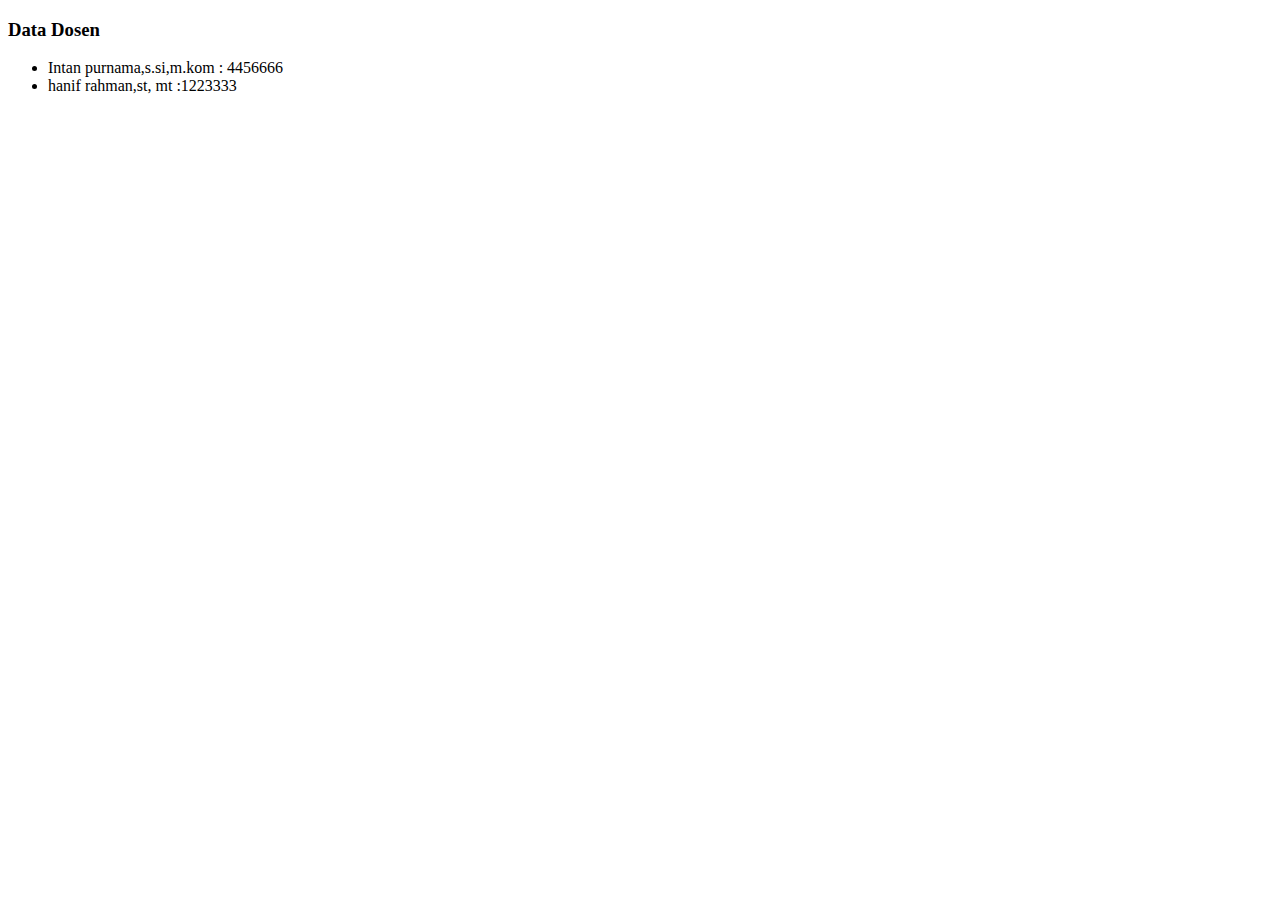
<file: wpu-tes-repo2/dosen.html>
<!DOCTYPE html>
<html lang="en">
<head>

	<meta charset="utf-8">
	<meta name="viewport" content="width= device-width">
	<meta http-equiv="X-UA-Compatible" content="ie=ed">

	<title>Data Dosent</title>
</head>
<body>
	<h3>Data Dosen</h3>
	<ul>
		<li>Intan purnama,s.si,m.kom : 4456666</li>
		<li>hanif rahman,st, mt :1223333</li>
	</ul>
</body>
</html>
</file>
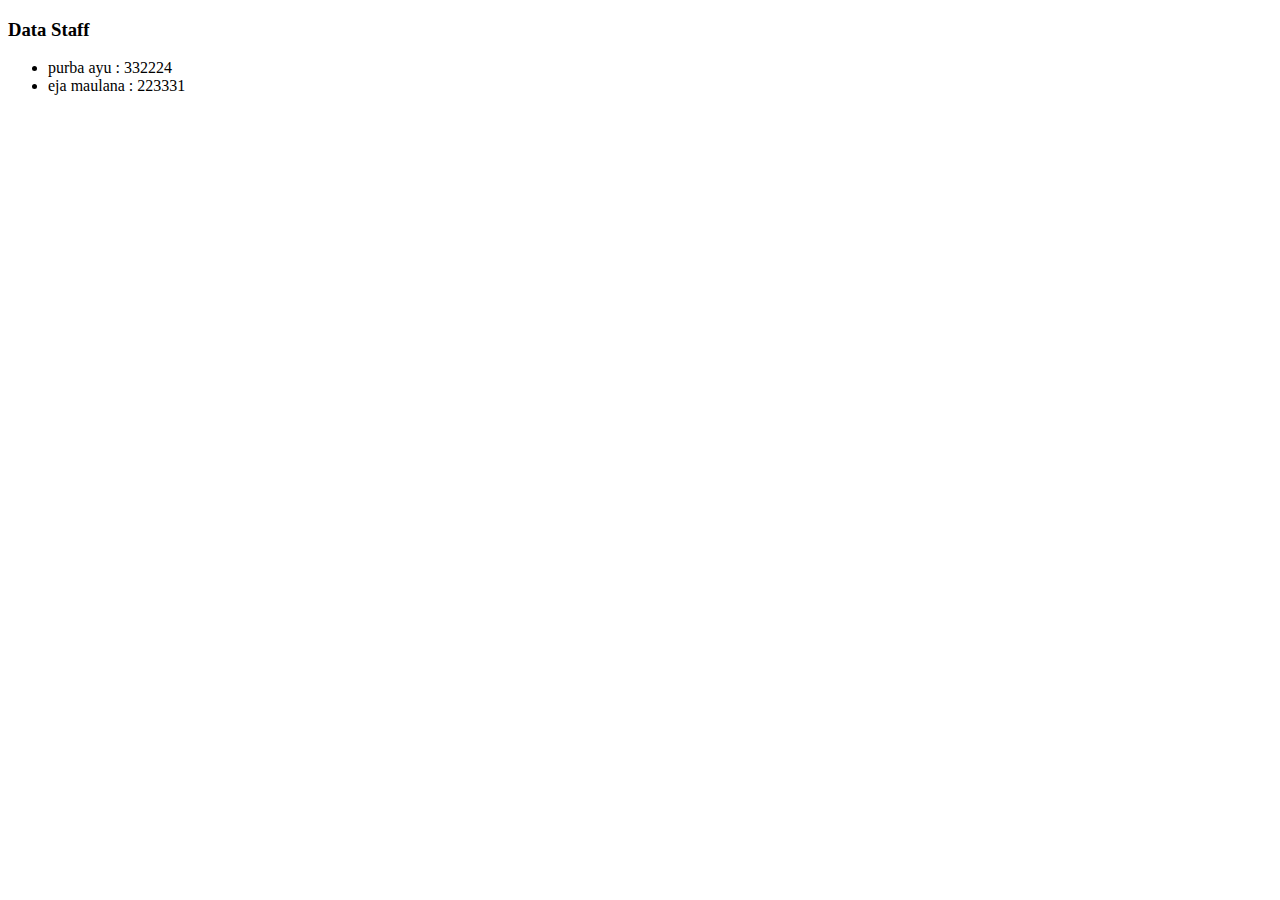
<file: wpu-tes-repo2/staff.html>
<!DOCTYPE html>
<html lang="en">
<head>

	<meta charset="utf-8">
	<meta name="viewport" content="width= device-width">
	<meta http-equiv="X-UA-Compatible" content="ie=edge">

	<title>Data Staff</title>
</head>
<body>
	<h3>Data Staff</h3>
	<ul>
		<li>purba ayu : 332224</li>
		<li>eja maulana : 223331</li>
	</ul>
</body>
</html>
</file>
